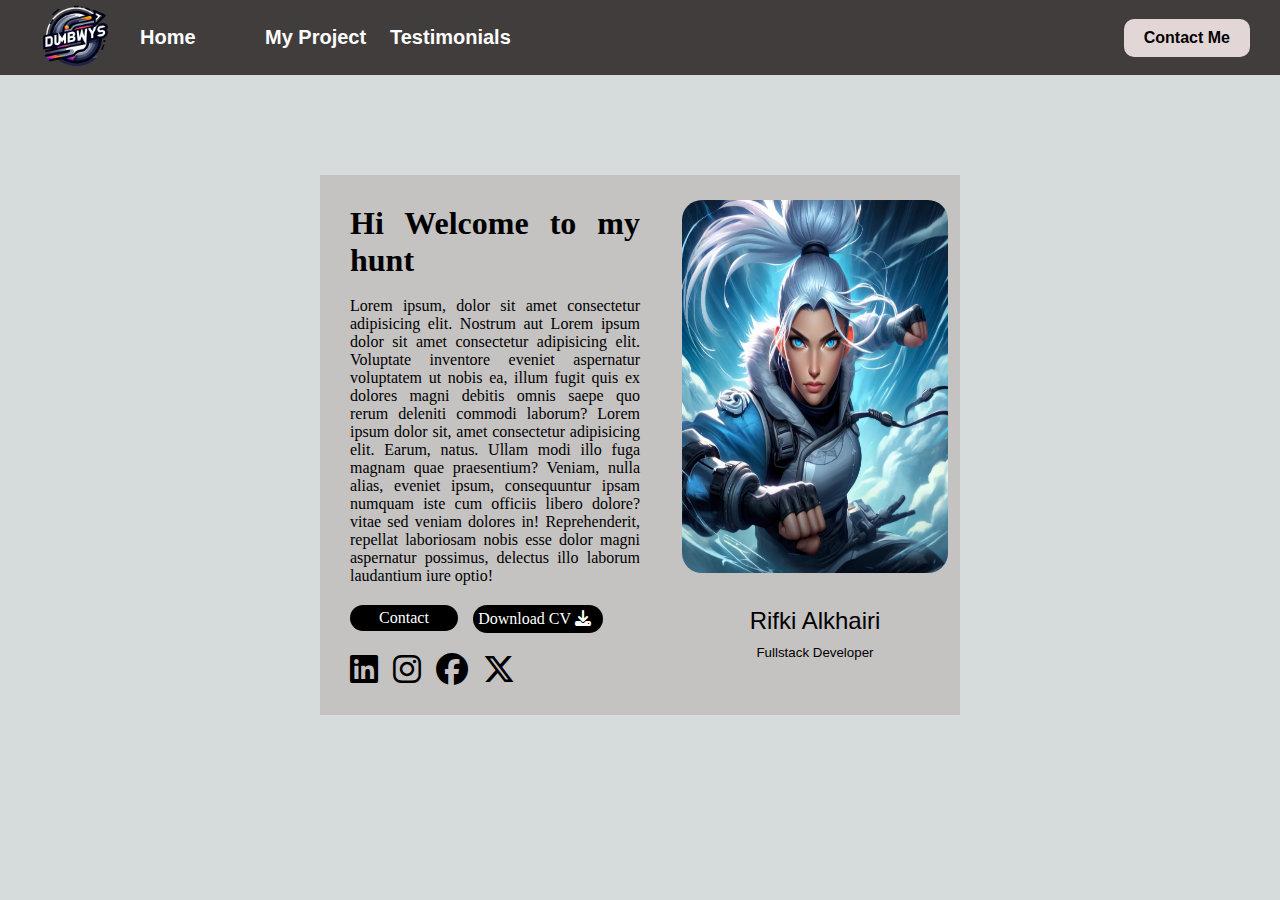
<file: index.html>
<!DOCTYPE html>
<html lang="en">

<head>
    <meta charset="UTF-8">
    <meta name="viewport" content="width=device-width, initial-scale=1.0">
    <title>Navbar</title>
    <link rel="stylesheet" href="https://cdnjs.cloudflare.com/ajax/libs/font-awesome/6.5.2/css/all.min.css">
    <link rel="stylesheet" href="assets/css/home.css">
    <link rel="stylesheet" href="assets/css/index.css">
</html>
<nav class="nav a" style="background-color: #423d3d; height: 75px;">
    <div style="display: flex; align-items: center; justify-content: space-between; margin: 0 30px; height: 100%;">
        <ul style="display: flex; list-style: none; gap: 20px; align-items: center; margin: 0;">
            <li>
                <img src="logo dumbways.png" alt="Logo Dumbways" style="height: 90px;">
            </li>
            <li class="nav-link nav-collapse">
                <a href="index.html">     <b>Home</b></a>
            </li>
            <li class="nav-link nav-collapse ">
                <a href="myproject.html"><b>My Project</b></a>
            </li>
            <li class="nav-link nav-collapse">
                <a href="testimonial.html"><b>Testimonials </b></a>
            </li>
        </ul>
        <a href="contact.html" class="custom-button nav-collapse" ><b>Contact Me</b></a>
        <!-- ini bagian hamburger -->
        <i class="fa-solid fa-burger" style="color: #FFD43B; cursor: pointer;"id="hamburger-button" 
            onclick="openHamburgerNav()"></i>
    </div>
</nav>
        
            <div class="hamburger-nav-container" id="hamburger-nav-container">
                <a href="index.html"      class="active"  ><b>Home        </b></a> 
                <a href="myproject.html"  class="active"  ><b>My Project  </b></a>
                <a href="contact.html"    class="active"  ><b>Contact Me  </b> </a>
                <a href="testimonial.html"    class="active"  ><b>Testimonial  </b> </a>
        
        </div>
    </?head>
<body>
        
    
    <div
        style="height: max-content; width: 50%; background-color: rgba(186, 179, 179, 0.614); margin: auto; margin-top: 100px; display: flex;">
        <div class="text" style=" width: 50%; text-align: justify;">
            <h1>Hi Welcome to my hunt</h1>
            <p> <br> Lorem ipsum, dolor sit amet consectetur adipisicing elit. Nostrum aut Lorem ipsum dolor sit amet
                consectetur
                adipisicing elit. Voluptate inventore eveniet aspernatur voluptatem ut nobis ea, illum fugit quis ex
                dolores
                magni debitis omnis saepe quo rerum deleniti commodi laborum? Lorem ipsum dolor sit, amet consectetur
                adipisicing elit. Earum, natus. Ullam modi illo fuga magnam quae praesentium? Veniam, nulla alias,
                eveniet
                ipsum, consequuntur ipsam numquam iste cum officiis libero dolore? vitae sed veniam dolores in!
                Reprehenderit, repellat laboriosam nobis esse dolor magni aspernatur possimus, delectus illo laborum
                laudantium iure optio!</p>
            <div style="display: flex;">
                <div class="contact" style="width: auto;"><a href="" class="contact2">Contact</a></div>
                <div style="width: auto; display: flex; align-items: center; padding-left: 15px;"><a href="google.com" class="CV">Download CV <i class="fa-solid fa-download"> </i></a>
                </div>
            </div>
            <div class="biodata" style="text-align: right; margin-top: 20px; gap: 15px; margin-left: 0%;">
                <i class="fa-brands fa-linkedin" style="font-size: 2em;"></i>
                <i class="fa-brands fa-instagram" style="font-size: 2em; "></i>
                <i class="fa-brands fa-facebook" style="font-size: 2em;"></i>
                <i class="fa-brands fa-x-twitter" style="font-size: 2em;"></i>
            </div>
        </div>

        <div style=" width: 50%;">
            <div class="biodata" style="margin-top: 25px; align-items: center; display: flex; justify-content: center; background-color: rgb(255, 255, 255); background-size: cover;">
                <img src="assets/img/foto/foto.webp"  alt="" style="width: 200pt; height: 280pt; border-radius: 20px;">
            </div>
            <div id="tanda_pengenal" style="width: 100%; width:100%; margin-top: -22px;" >
                <p style="text-align: center; font-size: 24px;"></b> <br> <br> Rifki Alkhairi</b></p>
                <p style="text-align: center; margin-top: -20px; font-size: 10pt;"> 
                    <i style="padding-right: 5px;" ></i>
                    <br> <br>Fullstack Developer
            </div>
        </div>
    </body>

    </div>
    <script src="assets/js/nav.js"></script>
</body>

</html>
</file>
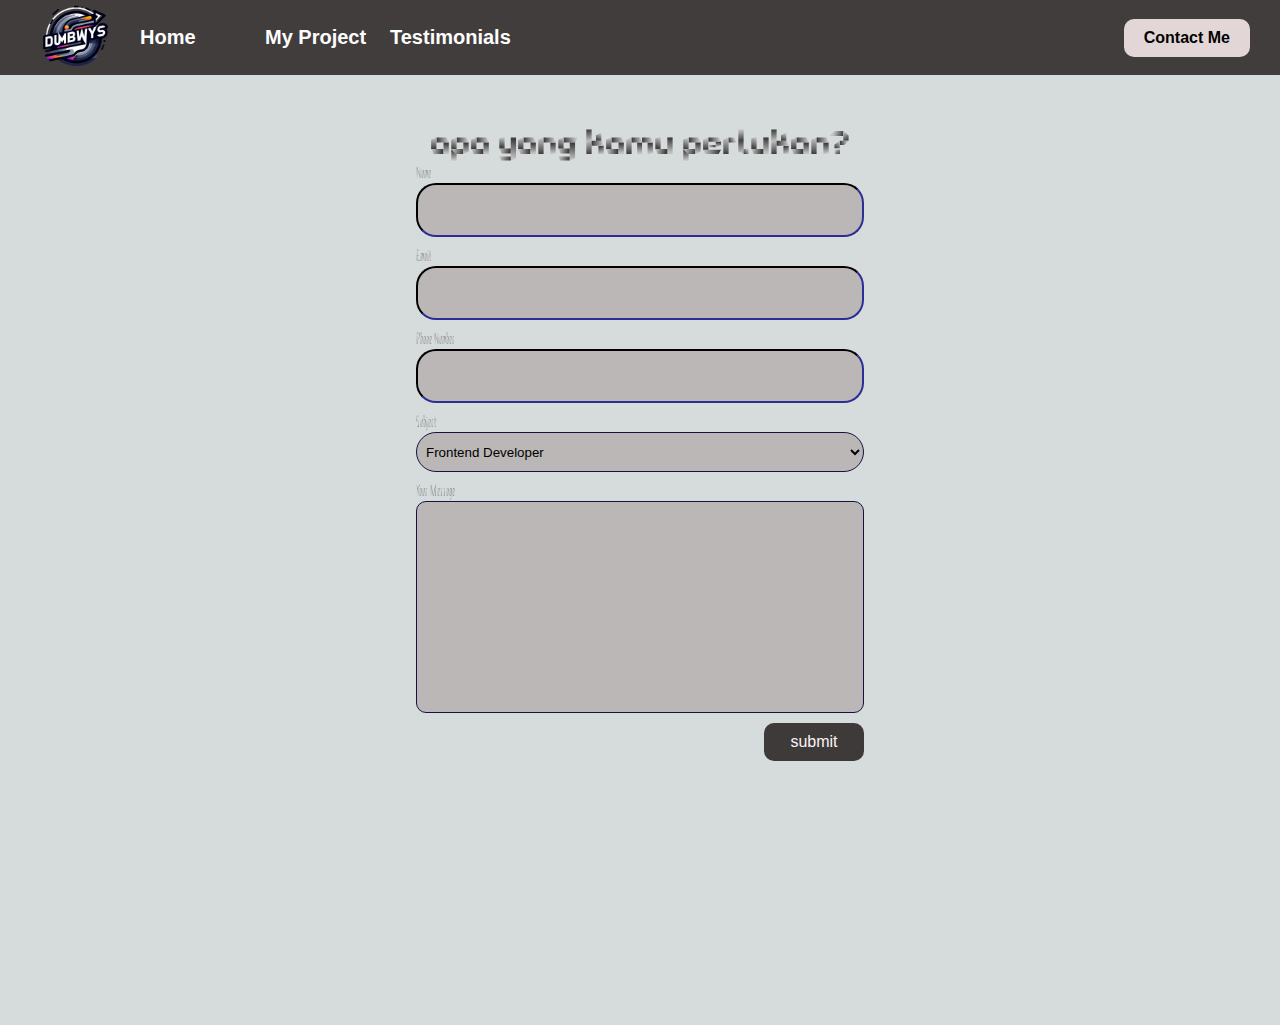
<file: contact.html>
<!DOCTYPE html>
<html lang="en">

<head>
    <meta charset="UTF-8">
    <meta name="viewport" content="width=device-width, initial-scale=1.0">
    <title>INI ADALAH CONTACT</title>
    <link rel="stylesheet" href="assets/css/index.css">
    <link rel="stylesheet" href="assets/css/contact.css">
    <link rel="stylesheet" href="assets/css/home.css">
    <link rel="preconnect" href="https://fonts.googleapis.com">
    <link rel="preconnect" href="https://fonts.gstatic.com" crossorigin>
    <link href="https://fonts.googleapis.com/css2?family=Foldit:wght@553&display=swap" rel="stylesheet">
    <link rel="stylesheet" href="https://cdnjs.cloudflare.com/ajax/libs/font-awesome/6.5.2/css/all.min.css" 
    integrity="sha512-SnH5WK+bZxgPHs44uWIX+LLJAJ9/2PkPKZ5QiAj6Ta86w+fsb2TkcmfRyVX3pBnMFcV7oQPJkl9QevSCWr3W6A==" 
    crossorigin="anonymous" referrerpolicy="no-referrer" />
    <head>
        <nav class="nav a" style="background-color: #423d3d; height: 75px;">
            <div style="display: flex; align-items: center; justify-content: space-between; margin: 0 30px; height: 100%;">
                <ul style="display: flex; list-style: none; gap: 20px; align-items: center; margin: 0;">
                    <li>
                        <img src="logo dumbways.png" alt="Logo Dumbways" style="height: 90px;">
                    </li>
                    <li class="nav-link nav-collapse">
                        <a href="index.html">     <b>Home</b></a>
                    </li>
                    <li class="nav-link nav-collapse ">
                        <a href="myproject.html"><b>My Project</b></a>
                    </li>
                    <li class="nav-link nav-collapse">
                        <a href="testimonial.html"><b>Testimonials </b></a>
                    </li>
                </ul>
                <a href="contact.html" class="custom-button nav-collapse" ><b>Contact Me</b></a>
                <!-- ini bagian hamburger -->
                <i class="fa-solid fa-burger" style="color: #FFD43B; cursor: pointer;"id="hamburger-button" 
                    onclick="openHamburgerNav()"></i>
            </div>
        </nav>
        
            <div class="hamburger-nav-container" id="hamburger-nav-container">
                <a href="index.html"      class="active"  ><b>Home        </b></a> 
                <a href="myproject.html"  class="active"  ><b>My Project  </b></a>
                <a href="contact.html"    class="active"  ><b>Contact Me  </b> </a>
                <a href="testimonial.html"    class="active"  ><b>Testimonial  </b> </a>
        
        </div>
    </head>

    <div class="container">

        <div class="form-container">
        <h1 style="text-align: center;">apa yang kamu perlukan?</h1>

        <form class="form-contact" onsubmit="submitData()">
            <label for="inputName">Name</label>
            <input type="text" class="input-contact" id="inputName">

            <label for="inputEmail">Email</label>
            <input type="text" class="input-contact" id="inputEmail">

            <label for="inputPhone">Phone Number</label>
            <input type="text" class="input-contact" id="inputPhone">

            <label for="inputSubject">Subject</label>
            <select class="input-contact" id="inputSubject">
                
                <option>Frontend Developer</option>
                <option>Backend Developer</option>
                <option>Fullstack Developer</option>
            </select>

            <label for="inputMessage">Your Message</label>
            <textarea class="input-contact" id="inputMessage"></textarea>
            <input type="submit" value="submit" class="submit-contact">
        </form>
    </div> 

    <script src="assets/js/contact.js"></script>
    <script src="assets/js/nav.js"></script>
</body>

</html>
</file>
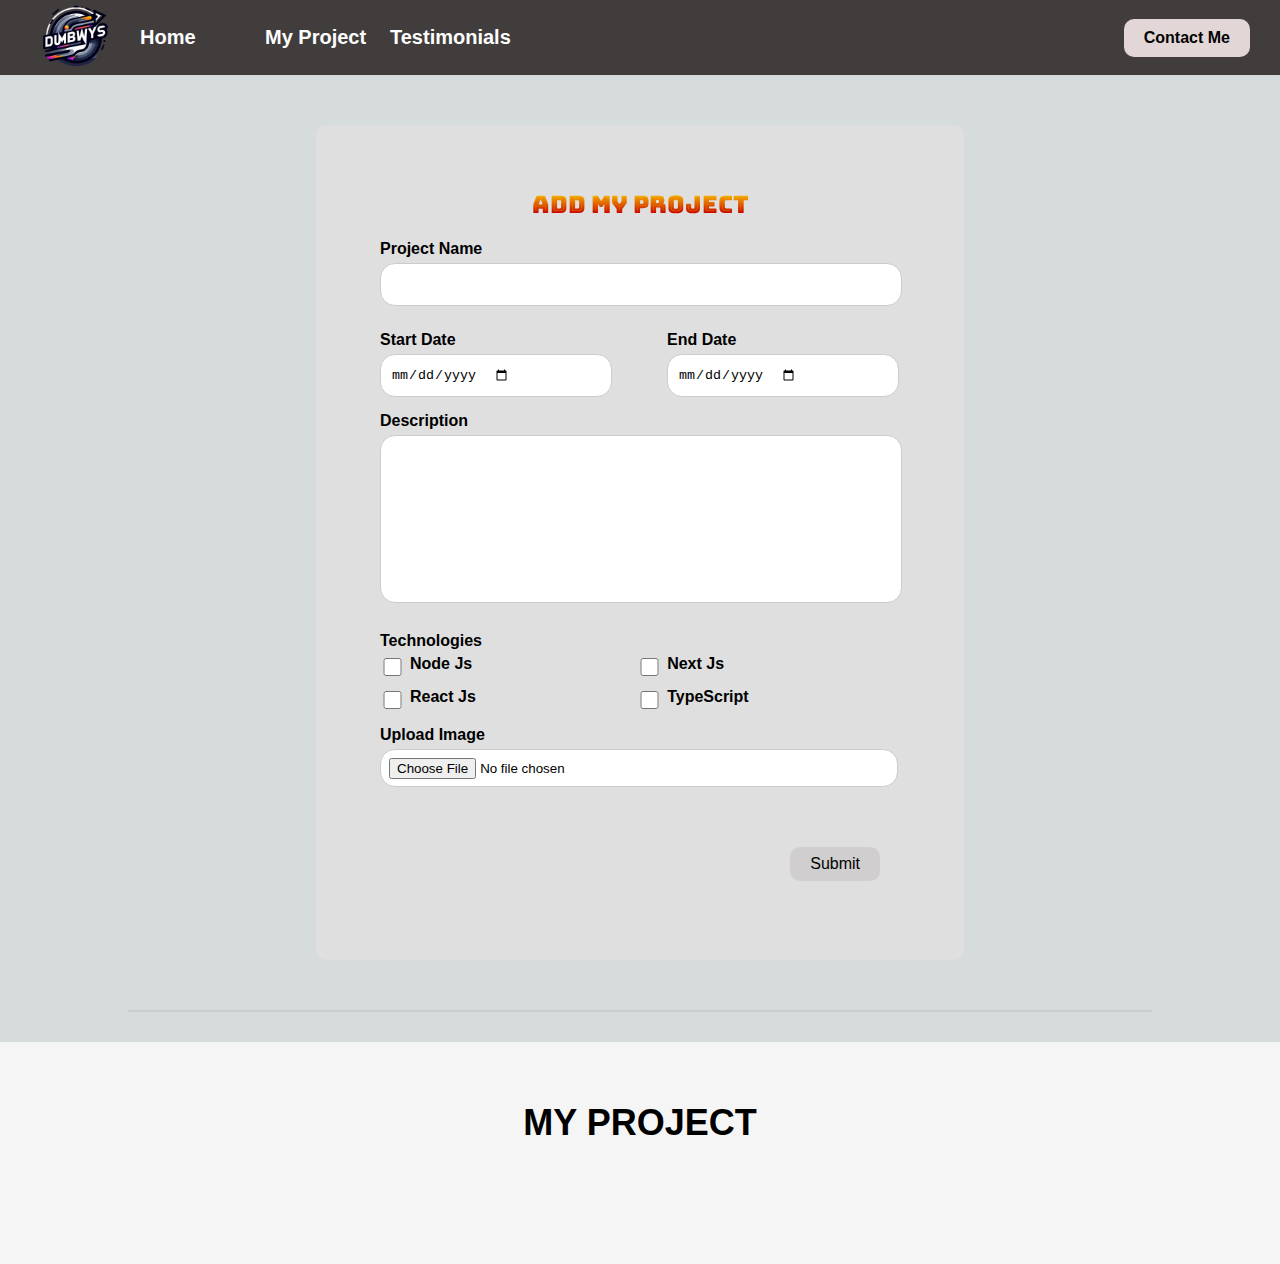
<file: myproject.html>
<!DOCTYPE html>
<html lang="en">
<head>
    <meta charset="UTF-8">
    <meta name="viewport" content="width=device-width, initial-scale=1.0">
    <title> MY PROJECT</title>
    <link rel="stylesheet" href="assets/css/index.css">
    <link rel="stylesheet" href="assets/css/home.css">
    <link rel="stylesheet" href="assets/css/myproject.css">
    <link rel="preconnect" href="https://fonts.googleapis.com">
    <link rel="preconnect" href="https://fonts.gstatic.com" crossorigin>
    <link rel="stylesheet"href="https://cdnjs.cloudflare.com/ajax/libs/font-awesome/6.0.0-beta3/css/all.min.css" />
    <link href="https://fonts.googleapis.com/css2?family=Foldit:wght@553&display=swap" rel="stylesheet">
    <link href="https://fonts.googleapis.com/css2?family=Bungee+Spice&display=swap" rel="stylesheet">
    <link rel="stylesheet" href="https://cdnjs.cloudflare.com/ajax/libs/font-awesome/6.5.2/css/all.min.css" 
                            integrity="sha512-SnH5WK+bZxgPHs44uWIX+LLJAJ9/2PkPKZ5QiAj6Ta86w+fsb2TkcmfRyVX3pBnMFcV7oQPJkl9QevSCWr3W6A==" 
                         crossorigin="anonymous" referrerpolicy="no-referrer" />
</html>
<head>
    <nav class="nav a" style="background-color: #423d3d; height: 75px;">
        <div style="display: flex; align-items: center; justify-content: space-between; margin: 0 30px; height: 100%;">
            <ul style="display: flex; list-style: none; gap: 20px; align-items: center; margin: 0;">
                <li>
                    <img src="logo dumbways.png" alt="Logo Dumbways" style="height: 90px;">
                </li>
                <li class="nav-link nav-collapse">
                    <a href="index.html">     <b>Home</b></a>
                </li>
                <li class="nav-link nav-collapse ">
                    <a href="myproject.html"><b>My Project</b></a>
                </li>
                <li class="nav-link nav-collapse">
                    <a href="testimonial.html"><b>Testimonials </b></a>
                </li>
            </ul>
            <a href="contact.html" class="custom-button nav-collapse" ><b>Contact Me</b></a>
            <!-- ini bagian hamburger -->
            <i class="fa-solid fa-burger" style="color: #FFD43B; cursor: pointer;"id="hamburger-button" 
                onclick="openHamburgerNav()"></i>
        </div>
    </nav>
    
        <div class="hamburger-nav-container" id="hamburger-nav-container">
            <a href="index.html"         class="active"  ><b>Home         </b></a> 
            <a href="myproject.html"     class="active"  ><b>My Project   </b></a>
            <a href="contact.html"       class="active"  ><b>Contact Me   </b> </a>
            <a href="testimonial.html"   class="active"  ><b>Testimonial  </b> </a>
    
    </div>
</head>

    <section class="add-project">
        <h1>ADD MY PROJECT</h1>
        <form id="projectForm" onsubmit="submitmyProject(event)">
            <div class="form-group">
                <label for="projectName">Project Name</label>
                <input type="text" id="projectName" required>
            </div>
            <div class="form-group flex-group">
                <div class="flex-item">
                    <label for="startDate">Start Date</label>
                    <input type="date" id="startDate" required>
                </div>
                <div class="flex-item">
                    <label for="endDate">End Date</label>
                    <input type="date" id="endDate" required>
                </div>
            </div>
            <div class="form-group">
                <label for="description">Description</label>
                <textarea id="description" required></textarea>
            </div>
            <div class="form-group">
                <label>Technologies</label>
                <div class="tech-checkboxes">
                    <div class="checkbox-item">
                        <input type="checkbox" id="nodejs" value="Node Js">
                        <label for="nodejs">Node Js</label>
                    </div>
                    <div class="checkbox-item">
                        <input type="checkbox" id="nextjs" value="Next Js">
                        <label for="nextjs">Next Js</label>
                    </div>
                    <div class="checkbox-item">
                        <input type="checkbox" id="reactjs" value="React Js">
                        <label for="reactjs">React Js</label>
                    </div>
                    <div class="checkbox-item">
                        <input type="checkbox" id="typescript" value="TypeScript">
                        <label for="typescript">TypeScript</label>
                    </div>
                </div>
            </div>
            <div class="form-group">
                <label for="uploadImage">Upload Image</label>
                <input type="file" id="uploadImage" accept="image/*">
                <div class="button-input">
            <button type="submit" class="button-input">Submit</button>
        </form>
    </section>

    <hr class="line">
    <h2 class="title-list">MY PROJECT</h2>

    <div id="content" class="blog-list"></div>

    <script src="assets/js/blogday5.js"></script>
    <script src="assets/js/nav.js"></script>
</body>
</html>
</file>
<file: assets/css/home.css>
body {
    background-color: #d6dbdb;
    font-family: Arial, sans-serif;
    justify-content: center;
    align-items: center;
    height: 100vh;
}

.image-container {
    text-align: center;
    background-color: #8d0000;
    box-shadow: 0 10px 10px 0 rgba(114, 161, 223, 0.6), 0 6px 20px 0 rgba(255, 182, 193, 0.6); /* Shadow box dengan warna merah jambu */
}



textarea.input-contact{
    resize: none;
    height: 200px;
    border-radius: 10px;
}
.html .body {
    margin: 0%;
    padding: 0%;
}

.text {
    align-items: center;
    justify-content: center;
    padding: 30px;
    margin-top: 0%;
    font-family: Georgia, 'Times New Roman', Times, serif;

}

.contact .contact2 {
    margin-top: 20px;
    background-color: black;
    border-radius: 20px;
    padding: 4px;
    width: 100px;
    text-decoration: none;
    justify-content: center;
    color: white;
    align-items: center;
    display: flex;
}

.contact2:hover {
    background-color: rgb(14, 14, 178);
}


.CV {
    margin-top: 20px;
    background-color: rgb(0, 0, 0);
    border-radius: 20px;
    padding: 4%;
    width: 130px;
    text-decoration: none;
    justify-content: center;
    align-items: center;
    text-decoration: none;
    color: rgb(255, 255, 255);
}

.CV:hover {
    background-color: rgb(14, 14, 178);
    color: rgb(255, 255, 255)
}

.biodata {
    margin: auto;
    width: 1%;
    align-items: center;
    justify-content: left;
    display: flex;
    border-radius: 10%;
}
</file>
<file: assets/css/index.css>
/* dibwah ini untuk css na */
*{
    margin: 0;
    padding: 0;
}
.nav-link{
    font-size: 20px;
    width: 105px; 
    /* width berfungsi agar my prject tidak turun kebawah */
}


.nav-link a{ 
    color: rgb(253, 253, 253);
    text-decoration: none;


}


.nav-link a:hover{
    color: #2200e0;
    text-decoration: none;

}

.custom-button {
    background-color: #e2d6d6; 
    color: rgb(2, 2, 2); 
    border: none; 
    max-width: 97px; 
    padding: 10px 20px;
    font-size: 16px; 
    cursor: pointer; 
    border-radius: 10px; 
    display:inline-block; 
    text-align: center; /* Pusatkan teks biar ditengah */
    text-decoration: none; /* fungsinya menghilangkan garis bawah */
}

.custom-button:hover {
    background-color: #3a21c7; 
    padding: 10px 20px;
    color: white; 
}



/* ini css navbar untuk responsive layout */
#hamburger-button {
    display: none;
}
.hamburger-nav-container {
    display: none;

}


.hamburger-nav-container{
    display: none;
    color: #ffffff;
    border: 2px rgb(255, 255, 255) solid;
    background-color: #ffffff;
    text-align: center;
    padding: 10px;
    text-decoration: none;
}

.hamburger-nav-container .active {
    cursor: pointer;
    margin: auto;
    font-family: sans-serif;
    text-decoration: none;
    color: #000000;
    border-radius: 10px;
    padding: 14px 16px;
}

.hamburger-nav-container .active:hover {
    background-color: #9f9999;
    color: #000000;
    cursor: pointer;
}



@media  only screen and (max-width: 500px){
    #hamburger-button {
        display: block;
    }

     .nav-collapse{
        display: none;
    } 

.hamburger-nav-container {
    font-size: 20px;
    display: none;
    flex-direction: column;
}

 @media screen and (max-width: 500px) {
        body{
            display: block;}
        
    }

}
</file>
<file: assets/css/contact.css>
.container {
    margin-top: 50px;
    /* margin-bottom: 1000 px; */
    display: flex;
    justify-content: center;
    width: 100vw;
    height: 100vh;
}


.container {
    font-family: "Foldit", sans-serif;
    font-optical-sizing: auto;
    font-weight: 5;
    font-style: normal;
  }

.form-contact {
    display: flex;
    flex-direction: column;
    width: 35vw;
}

.label-contact{
    font-size: 15px;
    font-weight: bold;
}

.input-contact {
    padding: 5px;
    border-radius: 20px;
    background-color: rgb(187, 183, 183);
    border-color: rgb(19, 20, 65);
    margin-bottom: 10px;
    height: 40px;
}


.submit-contact {
    background-color: rgb(0, 0, 0);
    color: white;
    padding: 10px;
    width: 100px;
    border-radius: 10px;
}

textarea.input-contact{
    resize: none;
    height: 200px;
}

.submit-contact {
    background-color: #423d3d; 
    color: #fcfafa; 
    cursor: pointer; /* Mengubah kursor menjadi pointer saat dihover */
    align-self: flex-end;
}
.submit-contact{
    background-color: #3f3a3a; 
    color: rgb(250, 244, 244); 
    border: none; /* Menghilangkan border */
    padding: 10px 20px; /* Padding untuk tombol */
    font-size: 16px; 
    cursor: pointer; /* Pointer cursor saat hover */
    border-radius: 10px; 
    display: inline-block; /* Agar berperilaku seperti tombol */
    text-align: center; /* Pusatkan teks */
    text-decoration: none; 
}

.submit-contact:hover{
    background-color: #3a21c7; 
    color: rgb(253, 253, 253); 
}
</file>
<file: assets/css/myproject.css>
.add-project {
    max-width: 100%;
    width: 520px;
    margin: 50px auto;
    padding: 5%;
    border-radius: 10px;
    background-color: rgb(223, 223, 223);
}

.add-project h1 {
    font-family: "Bungee Spice", sans-serif;
    text-align: center;
    margin-bottom: 20px;
    font-size: 24px;
}

.form-group {
    margin-bottom: 15px;
}

.form-group label {
    display: block;
    margin-bottom: 5px;
    font-weight: bold;
}

.form-group input[type="text"],
.form-group input[type="date"],
.form-group textarea,
.form-group input[type="file"] {
    max-width: 100%;
    max-height: 100%;
    width: 500px;
    height: 25px;
    padding: 8px 10px;
    border: 1px solid #ccc;
    border-radius: 15px;
    background-color: #fff;
    margin-bottom: 10px;
}

.form-group textarea {
    height: 150px;
    resize: none;
}

.form-group input[type="file"] {
    padding: 8px;
    height: 20px;
}

.form-group.technologies label {
    margin-bottom: 0;
}

.form-group .tech-checkboxes {
    display: grid;
    grid-template-columns: auto auto;
    gap: 10px;
}

.tech-checkboxes {
    display: flex;
    flex-wrap: wrap;
    gap: 10px;
}

.checkbox-item {
    display: flex;
    align-items: center;
}

.checkbox-item input[type="checkbox"] {
    margin-right: 5px;
    width: 25px;
    height: 18px;
}

.button-input {
    text-align: right;
    margin-right: 10px;
}

.button-input button {
    margin-top: 50px;
    padding: 8px 20px;
    font-size: 17px;
    background-color: #d0cece; 
    color: rgb(2, 2, 2); 
    border: none;  
    font-size: 16px; 
    cursor: pointer; 
    border-radius: 10px; 
    display:inline-block; 
    text-align: center; /* Pusatkan teks biar ditengah */
    text-decoration: none; /* fungsinya menghilangkan garis bawah */
}

.button-input button:hover {
    background-color: #3a21c7; 
    color: white; 
}

.flex-group {
    display: flex;
    justify-content: space-between;
    gap: 5px;
}

.flex-item input[type="text"],
.flex-item input[type="date"] {
    display: flex;
    max-width: 100%;
    width: 210px;
    margin: 0 50px 0 0px;
}

hr.line {
    margin: 30px auto;
    width: 80%;
    border: none;
    border-top: 2px solid #ccc;
}

.blog-list {
    display: grid;
    grid-template-columns: auto auto auto;
    gap: 30px;
    background-color: #f5f5f5;
    padding: 60px;
}

.blog-list-items {
    max-width: 400px;
    height: auto;
    background: #ffffff;
    border-radius: 10px;
    box-shadow: 0 0 10px rgba(0, 0, 0, 0.1);
    padding: 10px;
}

.blog-image img {
    width: 100%;
    height: auto;
    border-radius: 10px;
    margin: auto auto;
}

.blog-content {
    padding: 10px;
    width: 100%;
}

.blog-content h1 {
    font-size: 14px;
}

.blog-content .detail-blog {
    margin-top: 3px;
}

.blog-content .list-deskripsi {
    display: flex;
    text-align: justify;
    flex-wrap: nowrap;
    flex-direction: column;
    margin: 20px 20px 20px 1px;
}

.blog-content .list-technologies {
    display: grid;
    align-content: space-evenly;
    justify-content: space-between;
    align-items: baseline;
    justify-items: start;
    font-size: 16px;
    font-weight: bold;
    gap: 10px;
}

.btn-group {
    display: flex;
    justify-content: space-evenly;
    margin: 40px 15px 0 -5px;
    gap: 12px;
}

.program-icon {
    display: flex;
    margin: 25px 0;
    gap: 15px;
}

.program-icon .icon {
    margin-right: 10px;
    font-size: 25px;
    color: #575555;
}

.btn-edit,
.btn-delete {
    padding: 5px 10px;
    width: 100%;
    background-color: #000000;
    color: #ffffff;
    border: none;
    border-radius: 30px;
    cursor: pointer;
}

.btn-edit:hover {
    background-color: rgb(36, 14, 201);
    color: #ffffff;
}

.btn-delete:hover {
    background-color: #2007c4;
    color: #ffffff;
}

.title-list {
    font-family: "Anton", sans-serif;
    text-align: center;
    padding: 60px 0 0 0;
    background-color: #f5f5f5;
    font-size: 36px;
    font-weight: 700;
}

@media only screen and (max-width: 710px) {
  .form-group flex-group {
    display: flex;
    flex-direction: column;
    /* background-color: red; */
    flex-wrap: wrap;
  }
  .tech-checkboxes {
    display: flex;
    flex-direction: column;
    padding: 0;
    height: 80px;
    box-sizing: border-box;
  }
  
 .flex-item {
    width: 100%;
  }
  

  .add-project {
    width: 300px;
    /* background-color: orangered; */
  }}
</file>
